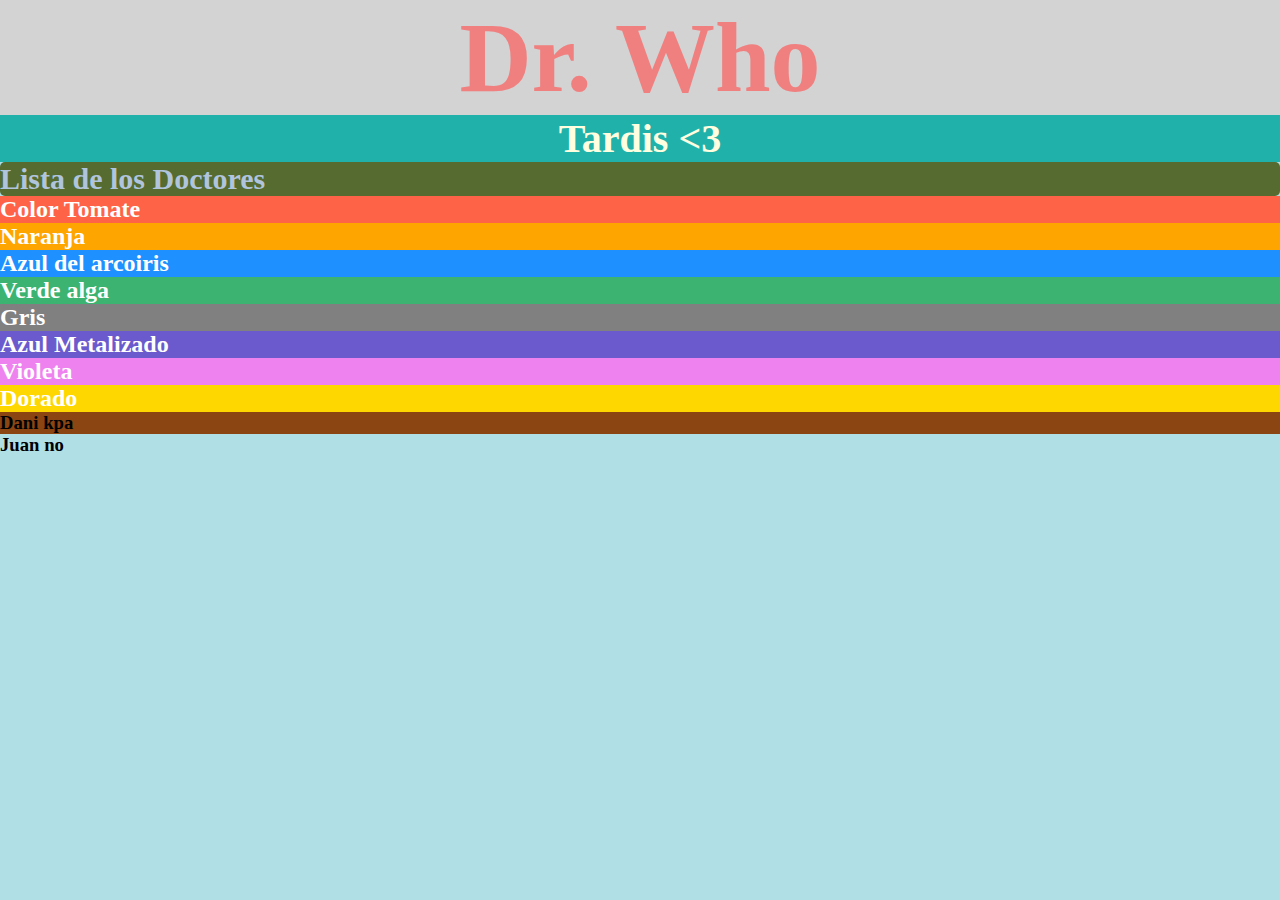
<file: 01_Diseño_Web/Clase_04/index.html>
<!DOCTYPE html>
<html lang="en">
<head>
    <meta charset="UTF-8">
    <meta http-equiv="X-UA-Compatible" content="IE=edge">
    <meta name="viewport" content="width=device-width, initial-scale=1.0">

    <!-- Mis estilos -->
    <link rel="stylesheet" href="./style.css">

    <title>Intro a CSS</title>
</head>
<body>
    <h1>Dr. Who</h1>
    <h2 class="tardis">Tardis <3</h2>
    <h2 class="doctores">Lista de los Doctores</h2>
    <h2 class="tomate">Color Tomate</h2>
    <h2 class="naranja">Naranja</h2>
    <h2 class="azularcoiris">Azul del arcoiris</h2>
    <h2 class="verdealga">Verde alga</h2>
    <h2 class="gris">Gris</h2>
    <h2 class="azulmetalico">Azul Metalizado</h2>
    <h2 class="violeta">Violeta</h2>
    <h2 class="dorado">Dorado</h2>
    <h3 class="perritosalchicha">Dani kpa</h3>
    <h3>Juan no</h3>
</body>
</html>
</file>
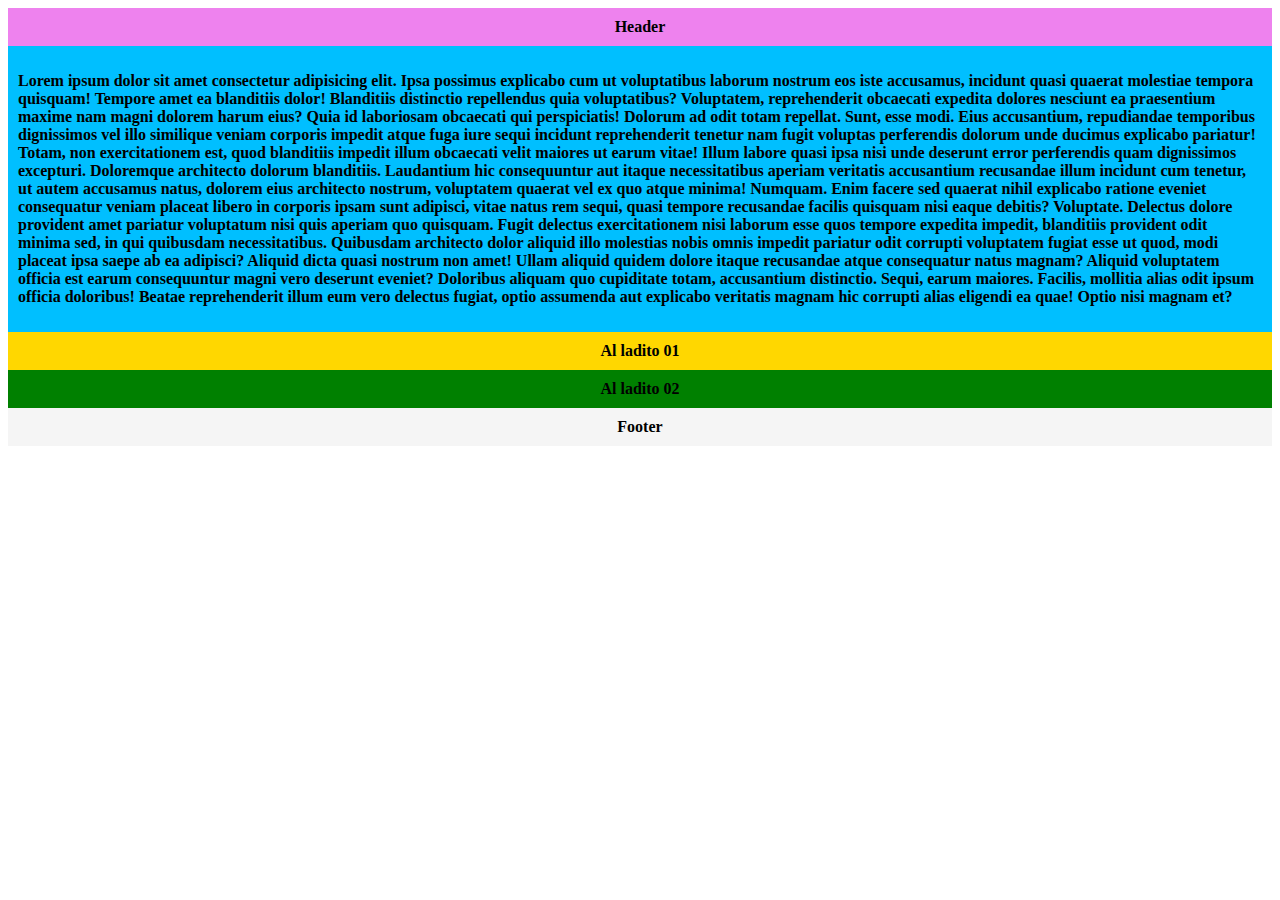
<file: 01_Diseño_Web/Clase_06/index.html>
<!DOCTYPE html>
<html lang="en">
<head>
    <meta charset="UTF-8">
    <meta http-equiv="X-UA-Compatible" content="IE=edge">
    <meta name="viewport" content="width=device-width, initial-scale=1.0">
    <link rel="stylesheet" href="./style.css">
    <title>Practica de Flexbox</title>
</head>
<body>
    <div class="wrapper">
            <header class="header">Header</header>
            <article class="main">
                <p>Lorem ipsum dolor sit amet consectetur adipisicing elit. Ipsa possimus explicabo cum ut voluptatibus laborum nostrum eos iste accusamus, incidunt quasi quaerat molestiae tempora quisquam! Tempore amet ea blanditiis dolor!
                Blanditiis distinctio repellendus quia voluptatibus? Voluptatem, reprehenderit obcaecati expedita dolores nesciunt ea praesentium maxime nam magni dolorem harum eius? Quia id laboriosam obcaecati qui perspiciatis! Dolorum ad odit totam repellat.
                Sunt, esse modi. Eius accusantium, repudiandae temporibus dignissimos vel illo similique veniam corporis impedit atque fuga iure sequi incidunt reprehenderit tenetur nam fugit voluptas perferendis dolorum unde ducimus explicabo pariatur!
                Totam, non exercitationem est, quod blanditiis impedit illum obcaecati velit maiores ut earum vitae! Illum labore quasi ipsa nisi unde deserunt error perferendis quam dignissimos excepturi. Doloremque architecto dolorum blanditiis.
                Laudantium hic consequuntur aut itaque necessitatibus aperiam veritatis accusantium recusandae illum incidunt cum tenetur, ut autem accusamus natus, dolorem eius architecto nostrum, voluptatem quaerat vel ex quo atque minima! Numquam.
                Enim facere sed quaerat nihil explicabo ratione eveniet consequatur veniam placeat libero in corporis ipsam sunt adipisci, vitae natus rem sequi, quasi tempore recusandae facilis quisquam nisi eaque debitis? Voluptate.
                Delectus dolore provident amet pariatur voluptatum nisi quis aperiam quo quisquam. Fugit delectus exercitationem nisi laborum esse quos tempore expedita impedit, blanditiis provident odit minima sed, in qui quibusdam necessitatibus.
                Quibusdam architecto dolor aliquid illo molestias nobis omnis impedit pariatur odit corrupti voluptatem fugiat esse ut quod, modi placeat ipsa saepe ab ea adipisci? Aliquid dicta quasi nostrum non amet!
                Ullam aliquid quidem dolore itaque recusandae atque consequatur natus magnam? Aliquid voluptatem officia est earum consequuntur magni vero deserunt eveniet? Doloribus aliquam quo cupiditate totam, accusantium distinctio. Sequi, earum maiores.
                Facilis, mollitia alias odit ipsum officia doloribus! Beatae reprehenderit illum eum vero delectus fugiat, optio assumenda aut explicabo veritatis magnam hic corrupti alias eligendi ea quae! Optio nisi magnam et?</p>
            </article>
                <aside class="aside aside-1">Al ladito 01</aside>
                <aside class="aside aside-2">Al ladito 02</aside>
                <footer class="footer">Footer</footer>
        </div>
    </div>
</body>
</html>
</file>
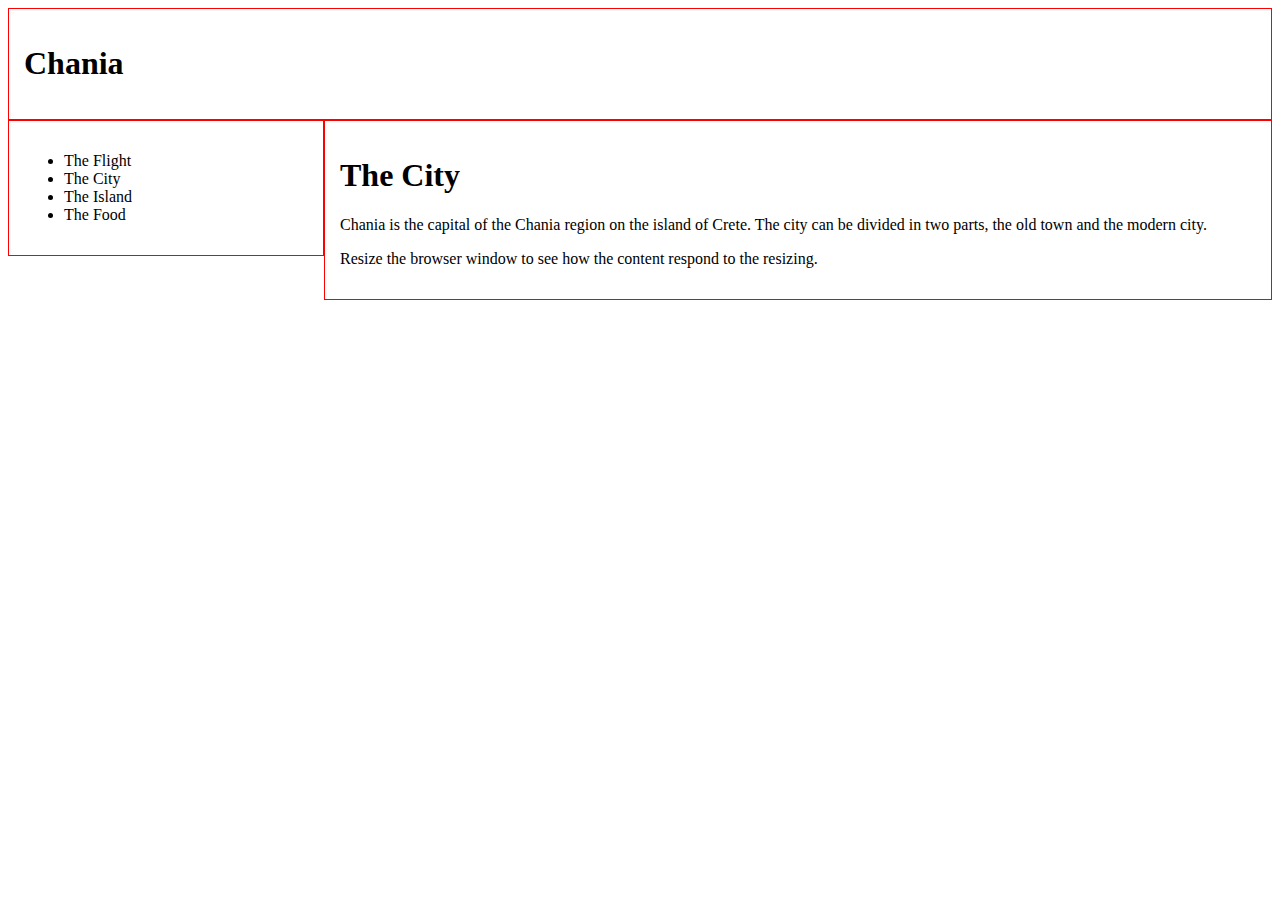
<file: 01_Diseño_Web/Clase_07/grid/index.html>
<!DOCTYPE html>
<html lang="en">
<head>
    <meta charset="UTF-8">
    <meta http-equiv="X-UA-Compatible" content="IE=edge">
    <meta name="viewport" content="width=device-width, initial-scale=1.0">

    <!-- Como linkear tu CSS -->
    <link rel="stylesheet" href="./styles.css">

    <title>Grid</title>
</head>
<body>
    <div class="header">
        <h1>Chania</h1>
      </div>
      
      <div class="row">
      
      <div class="col-3">
        <ul>
          <li>The Flight</li>
          <li>The City</li>
          <li>The Island</li>
          <li>The Food</li>
        </ul>
      </div>
      
      <div class="col-9">
        <h1>The City</h1>
        <p>Chania is the capital of the Chania region on the island of Crete. The city can be divided in two parts, the old town and the modern city.</p>
        <p>Resize the browser window to see how the content respond to the resizing.</p>
      </div>
      
      </div>
</body>
</html>
</file>
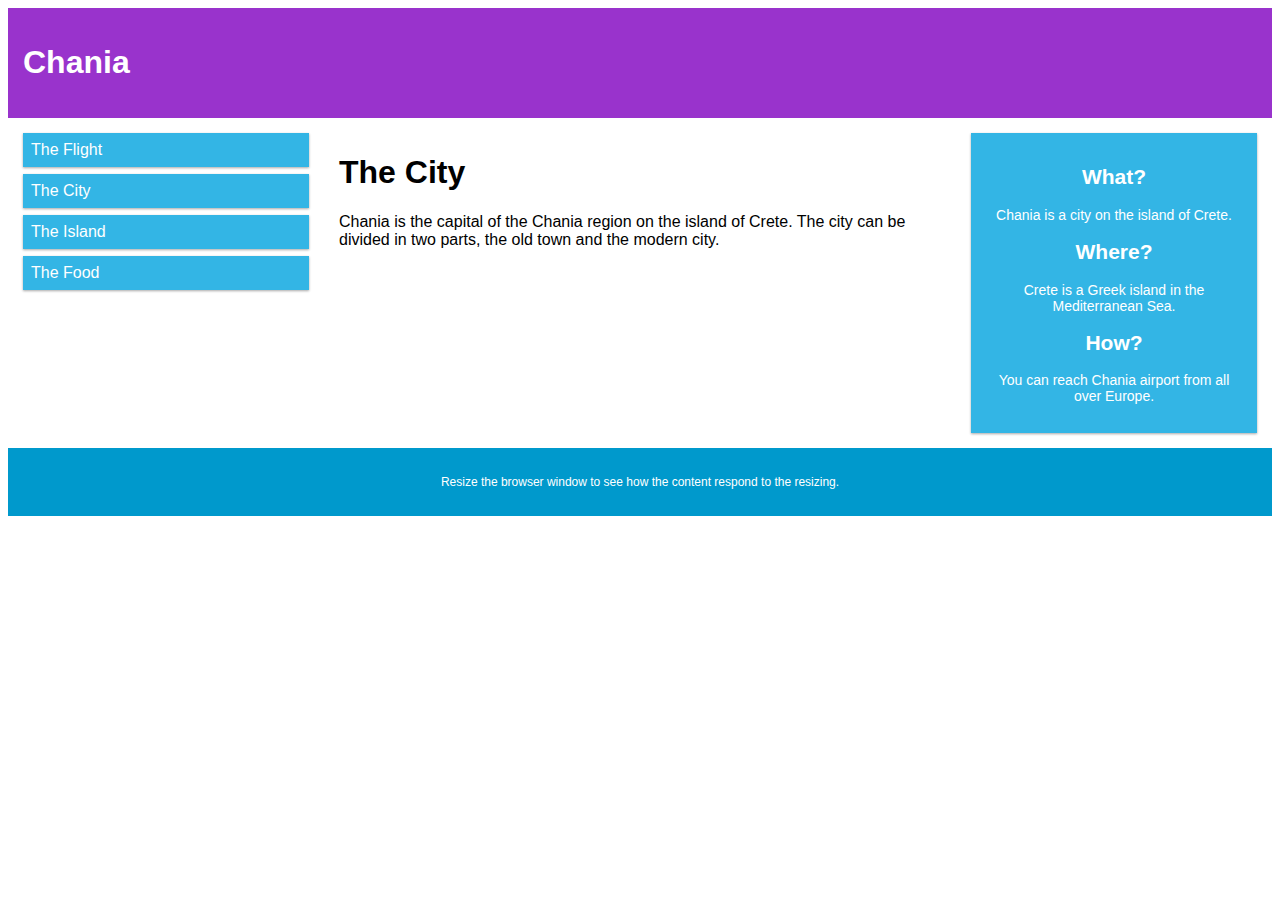
<file: 01_Diseño_Web/Clase_07/mediaQuery/index.html>
<!DOCTYPE html>
<html lang="en">
<head>
    <meta charset="UTF-8">
    <meta http-equiv="X-UA-Compatible" content="IE=edge">
    <meta name="viewport" content="width=device-width, initial-scale=1.0">

    <!-- Aca llamamos a nuestro CSS -->
    <link rel="stylesheet" href="./styles.css">

    <title>Test Media Querys</title>
</head>
<body>
    <div class="header">
        <h1>Chania</h1>
      </div>
      
      <div class="row">
        <div class="col-3 menu">
          <ul>
            <li>The Flight</li>
            <li>The City</li>
            <li>The Island</li>
            <li>The Food</li>
          </ul>
        </div>
      
        <div class="col-6">
          <h1>The City</h1>
          <p>Chania is the capital of the Chania region on the island of Crete. The city can be divided in two parts, the old town and the modern city.</p>
        </div>
      
        <div class="col-3 right">
          <div class="aside">
            <h2>What?</h2>
            <p>Chania is a city on the island of Crete.</p>
            <h2>Where?</h2>
            <p>Crete is a Greek island in the Mediterranean Sea.</p>
            <h2>How?</h2>
            <p>You can reach Chania airport from all over Europe.</p>
          </div>
        </div>
      </div>
      
      <div class="footer">
        <p>Resize the browser window to see how the content respond to the resizing.</p>
      </div>
</body>
</html>
</file>
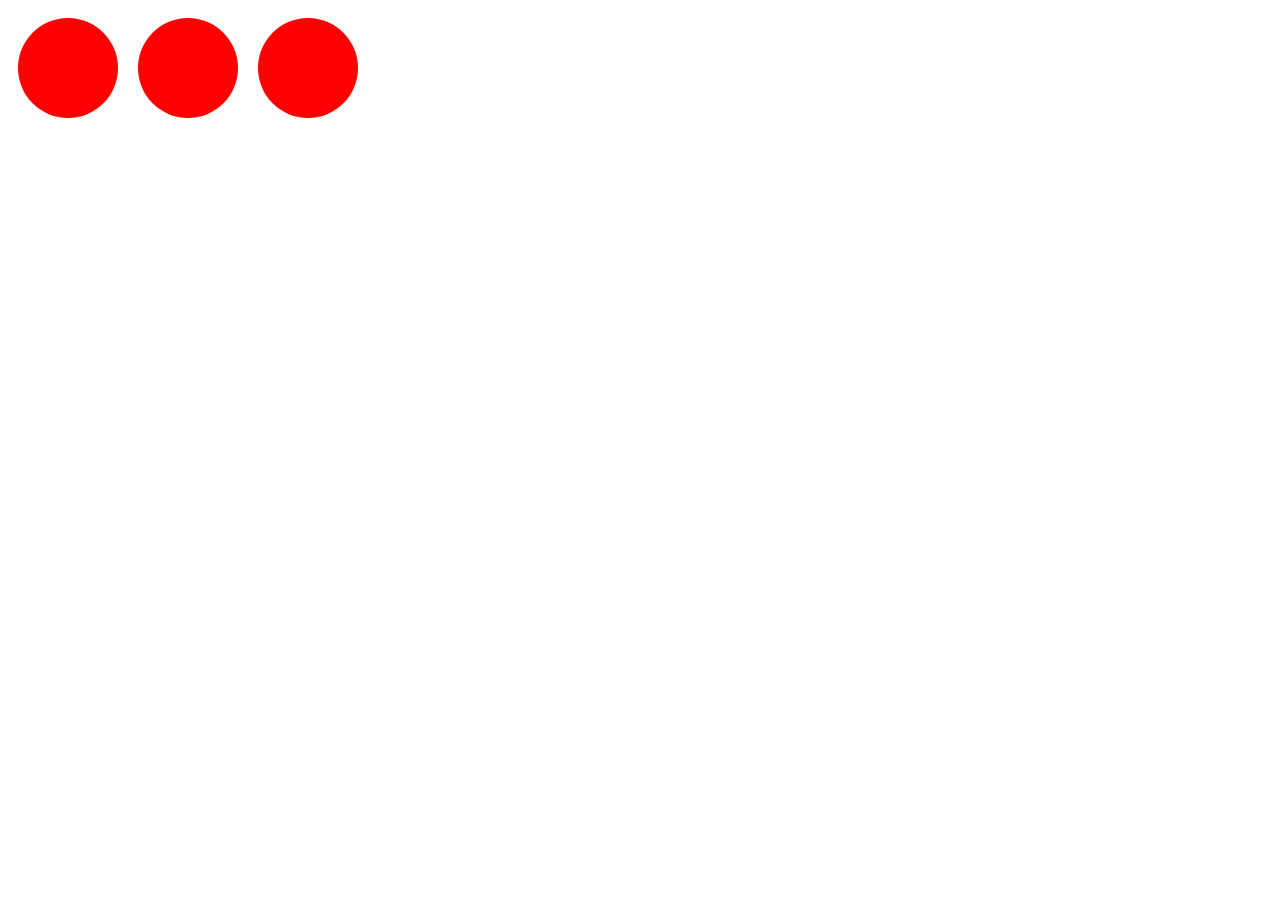
<file: 01_Diseño_Web/Clase_08/animaciones_transiciones/index.html>
<!DOCTYPE html>
<html lang="en">
<head>
    <meta charset="UTF-8">
    <meta http-equiv="X-UA-Compatible" content="IE=edge">
    <meta name="viewport" content="width=device-width, initial-scale=1.0">

    <!-- Vamo' a linkear nuestro css -->
    <link rel="stylesheet" href="./style.css">

    <title>Transiciónes n.n</title>
</head>
<body class="flex-container">
    <div></div>
    <div></div>
    <div></div>
</body>
</html>
</file>
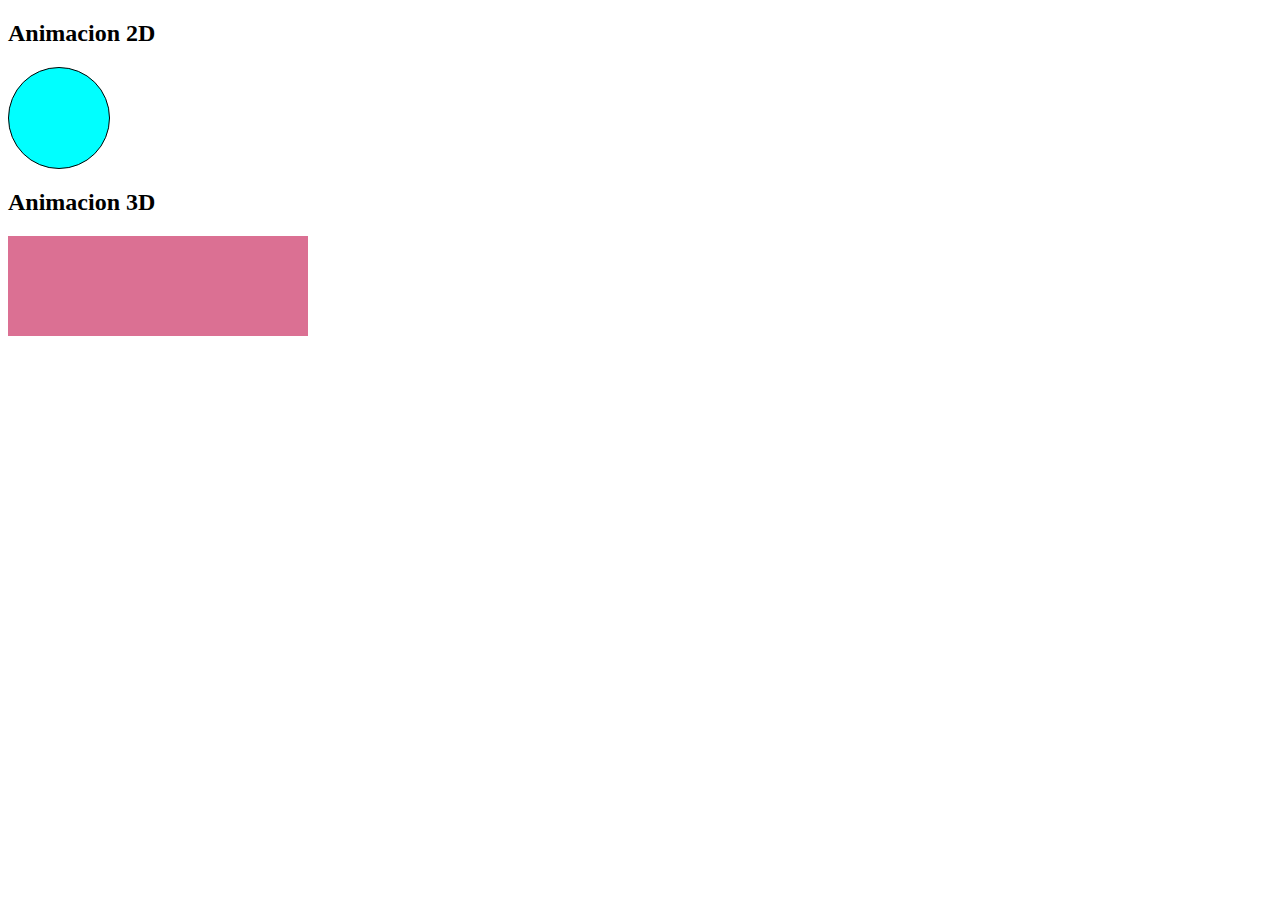
<file: 01_Diseño_Web/Clase_09/animaciones/index.html>
<!DOCTYPE html>
<html lang="en">
<head>
    <meta charset="UTF-8">
    <meta http-equiv="X-UA-Compatible" content="IE=edge">
    <meta name="viewport" content="width=device-width, initial-scale=1.0">
    <link rel="stylesheet" href="styles.css">
    <title>Animaciones</title>
</head>
<body>
    <h2>Animacion 2D</h2>
    <div class="divCyan">
    </div>
    <h2>Animacion 3D</h2>
    <div class="divRosita"></div>
</body>
</html>
</file>
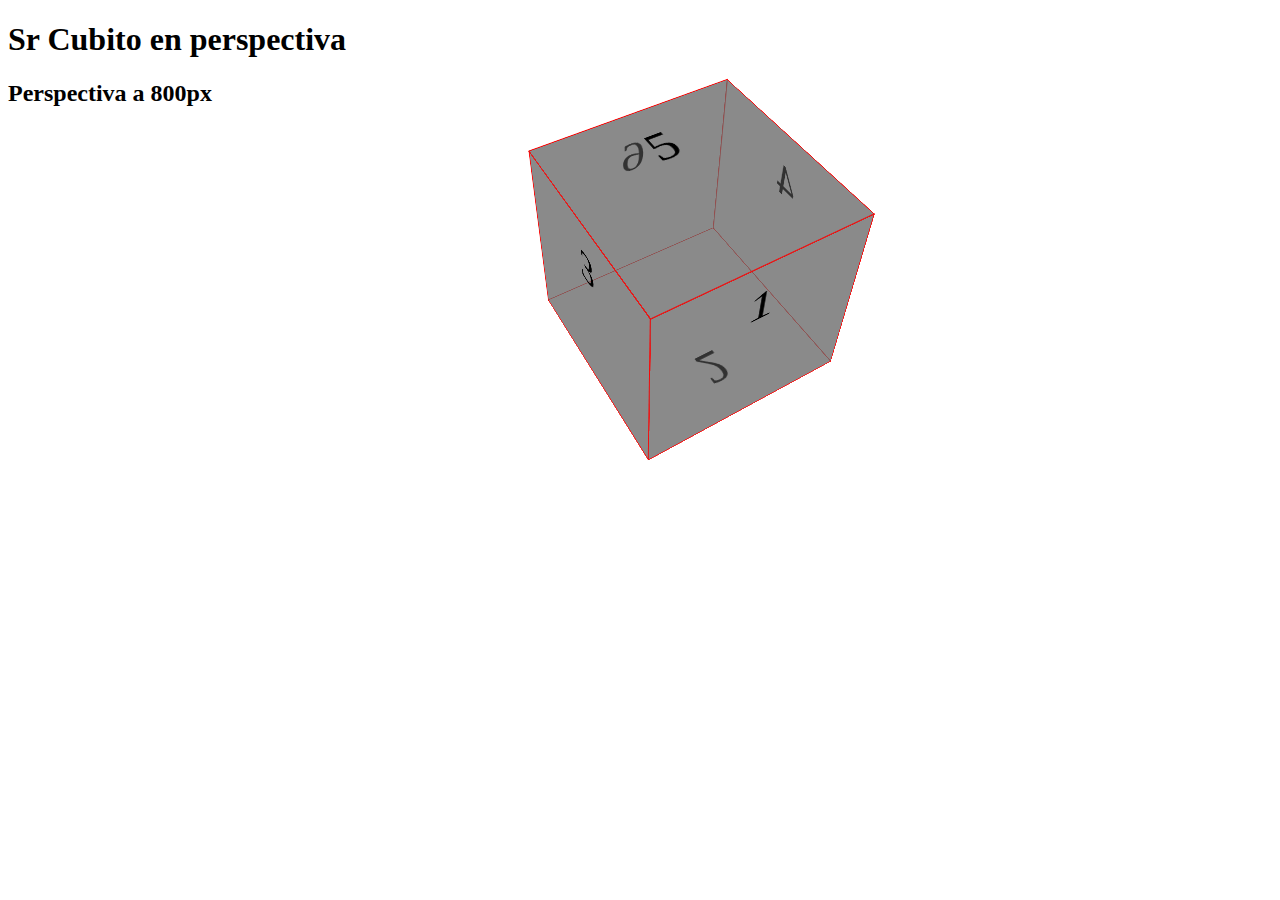
<file: 01_Diseño_Web/Clase_09/cubo/index.html>
<!DOCTYPE html>
<html lang="en">
<head>
    <meta charset="UTF-8">
    <meta http-equiv="X-UA-Compatible" content="IE=edge">
    <meta name="viewport" content="width=device-width, initial-scale=1.0">

    <!-- Custom Styles -->
    <link rel="stylesheet" href="./style.css">
    <title>Cubito en perspectiva</title>
</head>
<body>
    <h1>Sr Cubito en perspectiva</h1>
    <h2>Perspectiva a 800px</h2>
    <div class="ex1">
        <div class="cube">
            <div class="side front">1</div>
            <div class="side back">6</div>
            <div class="side right">4</div>
            <div class="side left">3</div>
            <div class="side top">5</div>
            <div class="side bottom">2</div>
        </div>
    </div>
</body>
</html>
</file>
<file: 01_Diseño_Web/Clase_04/style.css>
* {
    margin: 0;
    padding: 0;
    box-sizing: border-box;
}

body {
    background-color: powderblue; 
 }

 h1 {
  font-size: 100px;
  color: lightcoral;
  background-color: lightgrey;
  text-align: center;
 }
 
 .tardis {
     font-size: 40px;
     color: lightyellow;
     background-color: lightseagreen;
     text-align: center;
 }
 
 .doctores {
     font-size: 30px;
     color: lightsteelblue;
     background-color: darkolivegreen;
     border-radius: 5px;
 }
 
 .tomate {
     background-color: tomato;
     color: white;
 }
 
 .naranja {
     background-color: orange;
     color: white;
 }
 
 .azularcoiris {
     background-color: DodgerBlue;
     color: white;
 }
 
 .verdealga {
     background-color: mediumseagreen;
     color: white;
 }
 
 .gris {
     background-color: gray;
     color: white;
 }
 
 .azulmetalico {
     background-color: slateblue;
     color: white;
 }
 
 .violeta {
     background-color: violet;
     color: white;
 }
 
 .dorado {
     background-color: gold;
     color: white;
 }
 
 .perritosalchicha {
     background-color: saddlebrown;
 }
</file>
<file: 01_Diseño_Web/Clase_06/style.css>
.wrapper {
    display: flex;
    flex-flow: row wrap;
    font-weight: bold;
    text-align: center;
}

.wrapper > * {
    padding: 10px;
    flex: 1 100%;
}

.header {
    background: violet;
}

.footer {
    background: whitesmoke;
}

.main {
    text-align: left;
    background: deepskyblue;
}

.aside-1 {
    background: gold;
}

.aside-2 {
    background: green;
}

/* Vamos a usar etiquetas de la clase */
</file>
<file: 01_Diseño_Web/Clase_07/grid/styles.css>
* {
    box-sizing: border-box;
  }
  
  .header {
    border: 1px solid red;
    padding: 15px;
  }
  
  .row::after {
    content: "";
    clear: both;
    display: table;
  }

  /* Primero aplicamos nuestro diseño para dispositivos moviles */
  [class*="col-"] {
    float: left;
    padding: 15px;
    border: 1px solid red;
  }
  
.col-1 {width: 8.33%;}
.col-2 {width: 16.66%;}
.col-3 {width: 25%;}
.col-4 {width: 33.33%;}
.col-5 {width: 41.66%;}
.col-6 {width: 50%;}
.col-7 {width: 58.33%;}
.col-8 {width: 66.66%;}
.col-9 {width: 75%;}
.col-10 {width: 83.33%;}
.col-11 {width: 91.66%;}
.col-12 {width: 100%;}
</file>
<file: 01_Diseño_Web/Clase_07/mediaQuery/styles.css>
* {
    box-sizing: border-box;
  }
  
  .row::after {
    content: "";
    clear: both;
    display: table;
  }
  
  [class*="col-"] {
    float: left;
    padding: 15px;
  }
  
  html {
    font-family: "Lucida Sans", sans-serif;
  }
  
  .header {
    background-color: #9933cc;
    color: #ffffff;
    padding: 15px;
  }
  
  .menu ul {
    list-style-type: none;
    margin: 0;
    padding: 0;
  }
  
  .menu li {
    padding: 8px;
    margin-bottom: 7px;
    background-color: #33b5e5;
    color: #ffffff;
    box-shadow: 0 1px 3px rgba(0,0,0,0.12), 0 1px 2px rgba(0,0,0,0.24);
  }
  
  .menu li:hover {
    background-color: #0099cc;
  }
  
  .aside {
    background-color: #33b5e5;
    padding: 15px;
    color: #ffffff;
    text-align: center;
    font-size: 14px;
    box-shadow: 0 1px 3px rgba(0,0,0,0.12), 0 1px 2px rgba(0,0,0,0.24);
  }
  
  .footer {
    background-color: #0099cc;
    color: #ffffff;
    text-align: center;
    font-size: 12px;
    padding: 15px;
  }

  /* Mobile first */
  [class*="col-"] {
      width: 100%
  }

  @media only screen and (min-width: 768px) {
    /* Para escritorio */
    .col-1 {width: 8.33%;}
    .col-2 {width: 16.66%;}
    .col-3 {width: 25%;}
    .col-4 {width: 33.33%;}
    .col-5 {width: 41.66%;}
    .col-6 {width: 50%;}
    .col-7 {width: 58.33%;}
    .col-8 {width: 66.66%;}
    .col-9 {width: 75%;}
    .col-10 {width: 83.33%;}
    .col-11 {width: 91.66%;}
    .col-12 {width: 100%;}
  }
</file>
<file: 01_Diseño_Web/Clase_08/animaciones_transiciones/style.css>
div {
    width: 100px;
    height: 100px;
    border-radius: 50%;
    background-color: red;
    margin: 10px;
    /*transition: width, background 5s;
    transition-delay: 1s;*/
    position: relative;
    animation-name: coloresGradiente;
    animation-duration: 5s;
    animation-delay: 2s;
    animation-iteration-count: infinite;
    animation-direction: alternate;
}

.flex-container {
    display: flex;
}

/*
#div1 {transition-timing-function: linear;}
#div2 {transition-timing-function: ease;}
#div3 {transition-timing-function: ease-in;}
#div4 {transition-timing-function: ease-out;}
#div5 {transition-timing-function: ease-in-out;}
div:hover {
    width: 300px;
    background: red;
}
*/

@keyframes coloresGradiente {
    0%  {background-color: red; left: 0px; top: 0px;}
    25% {background-color: yellow; left: 200px; top: 0px;}
    50% {background-color: maroon; left: 200px; top: 200px}
    75% {background-color: mediumslateblue; left: 0px; top: 200px;}
    100%    {background-color: mediumspringgreen; left: 0px; top: 0px;}
}
</file>
<file: 01_Diseño_Web/Clase_09/animaciones/styles.css>
.divCyan {
    width: 100px;
    height: 100px;
    background-color: cyan;
    border: 1px solid black;
    border-radius: 50%;
}

.divCyan:hover {
    transform: translate(50px, 100px);
    transform: rotate(20deg);
    transform: scaleY(0.5);
    transform: skew(20deg);
    transform: matrix(1, 0, 0.5, 1, 150, 180);
}

.divRosita {
    background-color: palevioletred;
    width: 300px;
    height: 100px;
}

.divRosita:hover{
    transform: rotateZ(90deg);
    perspective: 100px;
}
</file>
<file: 01_Diseño_Web/Clase_09/cubo/style.css>
.cubo2 {
    margin-top: 300px;
}

.ex1 {
    perspective: 800px;
}

.cube {
    font-size: 4em;
    width: 2em;
    margin: 1.5em auto;
    transform-style: preserve-3d;
    transform: rotateX(-45deg) rotateY(30deg);
    animation-name: giroCubo;
    animation-duration: 5s;
    animation-iteration-count: infinite;
}

.side {
    position: absolute;
    width: 4em;
    height: 4em;
    background-color: rgba(100,100,100, 0.5);
    border: 1px solid red;
    text-align: center;
    line-height: 2em;
    animation-name: cuboColor;
    animation-duration: 5s;
    animation-iteration-count: infinite;
}

.front {
    transform: translateZ(2em);
}

.top {
    transform: rotateX(90deg) translateZ(2em);
}

.right {
    transform: rotateY(90deg) translateZ(2em);
}

.left {
    transform: rotateY(-90deg) translateZ(2em);
}

.bottom {
    transform: rotateX(-90deg) translateZ(2em);
}

.back {
    transform: rotateY(-180deg) translateZ(2em);
}

@keyframes giroCubo {
    0%  {transform: rotateY(0deg);}
    100%  {transform: rotateY(360deg);}
}

@keyframes cuboColor {
    0%  {background-color: red;}
    25% {background-color: yellow;}
    50% {background-color: maroon;}
    75% {background-color: mediumslateblue;}
    100%   {background-color: mediumspringgreen;}
}
</file>
